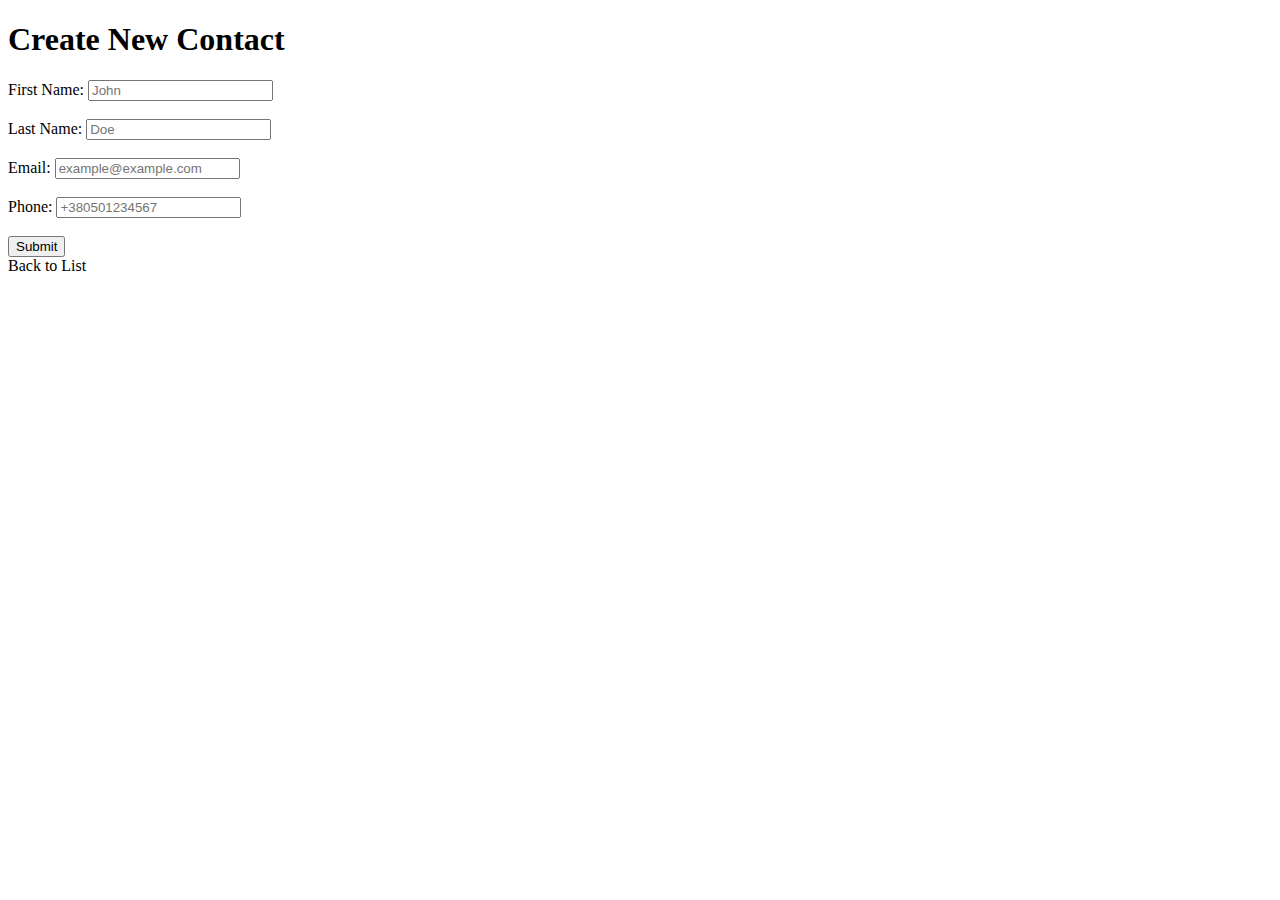
<file: src/main/resources/templates/fragments/contact_add.html>
<!DOCTYPE html>
<html lang="en" xmlns:th="http://www.thymeleaf.org">
<body>
<div th:fragment="contact_add">
	<div th:if="${!#strings.isEmpty(errorMsg)}" class="alert alert-danger" th:text="${errorMsg}"></div>
	<div class="container-form">
		<h1>Create New Contact</h1>
		<form th:action="@{/contacts/create}" method="post" class="form-style">
			<label for="firstName">First Name:</label>
			<input type="text" id="firstName" name="firstName" placeholder="John" th:value="${formData?.firstName}" required>
			<div th:if="${validationFormErrors?.containsKey('firstName')}" class="error-msg-validate" th:text="${validationFormErrors['firstName']}"></div>
			<br>

			<label for="lastName">Last Name:</label>
			<input type="text" id="lastName" name="lastName" placeholder="Doe" th:value="${formData?.lastName}" required>
			<div th:if="${validationFormErrors?.containsKey('lastName')}" class="error-msg-validate" th:text="${validationFormErrors['lastName']}"></div>
			<br>

			<label for="email">Email:</label>
			<input type="email" id="email" name="email" placeholder="example@example.com" th:value="${formData?.email}" required>
			<div th:if="${validationFormErrors?.containsKey('email')}" class="error-msg-validate" th:text="${validationFormErrors['email']}"></div>
			<br>

			<label for="phone">Phone:</label>
			<input type="text" id="phone" name="phoneNumber" placeholder="+380501234567" th:value="${formData?.phoneNumber}" required>
			<div th:if="${validationFormErrors?.containsKey('phoneNumber')}" class="error-msg-validate" th:text="${validationFormErrors['phoneNumber']}"></div>
			<br>

			<button type="submit" class="button button-submit">Submit</button>
		</form>
		<a th:href="@{/contacts}" class="button button-return">Back to List</a>
	</div>
</div>
</body>
</html>
</file>
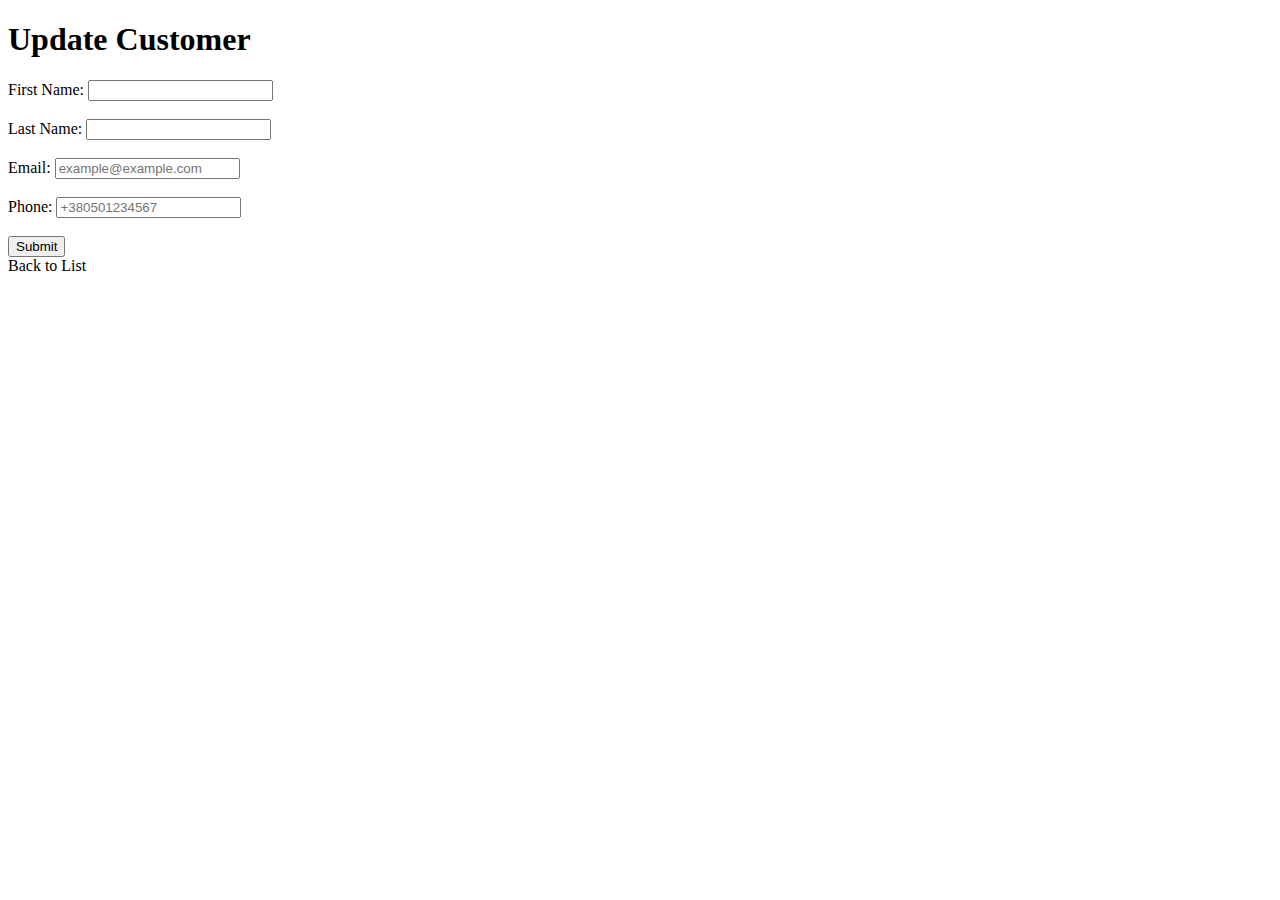
<file: src/main/resources/templates/fragments/contact_update.html>
<!DOCTYPE html>
<html lang="en" xmlns:th="http://www.thymeleaf.org">
	<body>
		<div th:fragment="contact_update">
			<div th:if="${!#strings.isEmpty(errorMsg)}" class="alert alert-danger" th:text="${errorMsg}"></div>
			<div class="container-form">
				<h1>Update Customer</h1>
				<form th:object="${contact}" th:action="@{/contacts/update/processing}" method="POST" class="form-style">
					<input type="hidden" id="id" name="id" th:field="*{id}">
					<input type="hidden" id="customerId" name="customerId" th:field="*{contactId}">

					<label for="firstName">First Name:</label>
					<input type="text" id="firstName" name="firstName" th:field="*{firstName}" >
					<div th:if="${validationFormErrors?.containsKey('firstName')}" class="error-msg-validate" th:text="${validationFormErrors['firstName']}"></div>
					<br>

					<label for="lastName">Last Name:</label>
					<input type="text" id="lastName" name="lastName" th:field="*{lastName}">
					<div th:if="${validationFormErrors?.containsKey('lastName')}" class="error-msg-validate" th:text="${validationFormErrors['lastName']}"></div>
					<br>

					<label for="email">Email:</label>
					<input type="email" id="email" name="email" placeholder="example@example.com" th:field="*{email}" >
					<div th:if="${validationFormErrors?.containsKey('email')}" class="error-msg-validate" th:text="${validationFormErrors['email']}"></div>
					<br>

					<label for="phone">Phone:</label>
					<input type="text" id="phone" name="phoneNumber" placeholder="+380501234567" th:field="*{phoneNumber}" >
					<div th:if="${validationFormErrors?.containsKey('phoneNumber')}" class="error-msg-validate" th:text="${validationFormErrors['phoneNumber']}"></div>
					<br>

					<button type="submit" class="button button-submit">Submit</button>
				</form>
				<a th:href="@{/contacts}" class="button button-return">Back to List</a>
			</div>
		</div>
	</body>
</html>
</file>
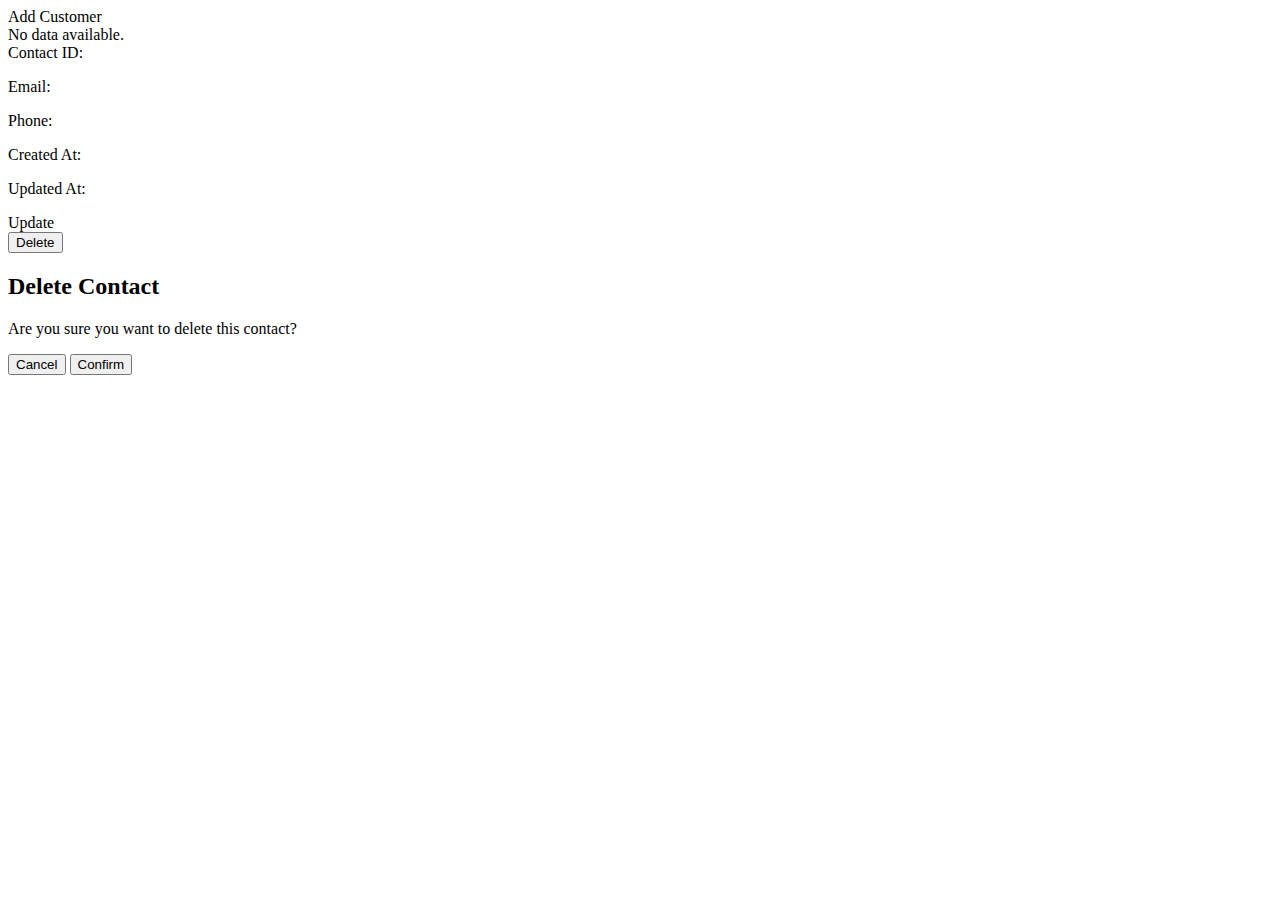
<file: src/main/resources/templates/fragments/contacts_list.html>
<!DOCTYPE html>
<html lang="en" xmlns:th="http://www.thymeleaf.org">
<body>
<div th:fragment="contacts_list">
    <div th:if="${!#strings.isEmpty(successMsg)}" class="alert alert-success" th:text="${successMsg}"></div>
    <div th:if="${!#strings.isEmpty(errorMsg)}" class="alert alert-danger" th:text="${errorMsg}"></div>
<div class="container mt-4">
    <div class="row">
        <div class="col-12 mb-2">
            <a th:href="@{/contacts/create}" class="btn btn-success btn-sm">
                <i class="bi bi-plus-lg"></i> Add Customer
            </a>
        </div>
    </div>
    <div th:if="${#lists.isEmpty(listCustomers)}" class="alert alert-warning">No data available.</div>

    <div class="row">
        <div th:each="contact : ${listCustomers}" class="col-md-4 mb-4">
            <div class="card" >
                <div class="card-header" th:id="${contact.contactId}+'header'">
                    Contact ID: <span th:text="${contact.contactId}"></span>
                </div>
                <div class="card-body" th:id="${contact.contactId}+'body'">
                    <div class="card-title" th:text="${contact.firstName} + ' ' + ${contact.lastName}"></div>
                    <p class="card-text">Email: <span th:text="${contact.email}"></span></p>
                    <p class="card-text">Phone: <span th:text="${contact.phoneNumber}"></span></p>
                    <p class="card-text">Created At: <span th:text="${contact.createdAt}"></span></p>
                    <p class="card-text">Updated At: <span th:text="${contact.updatedAt}"></span></p>
                </div>
                <div class ="card-body card-buttons">
                    <a th:href="@{/contacts/update?id={id}(id=${contact.id})}" class="btn btn-primary">
                        Update
                    </a>
                    <form th:action="@{/contacts/delete}" method="POST" class="d-inline" th:id="${contact.contactId} + 'form-delete'">
                        <input type="hidden" th:name="id" th:value="${contact.id}"/>
                    </form>
                    <button onclick="showDeleteModal(this.getAttribute('data-contact-id'))" class="btn btn-danger" th:attr="data-contact-id=${contact.contactId}">Delete</button>
                </div>
            </div>
        </div>
    </div>
    <div id="deleteModal" class="modal-delete">
        <div class="modal-content-delete">
            <div class="modal-header">
                <h2>Delete Contact</h2>
            </div>
            <div class="modal-alert-msg">
                <p>Are you sure you want to delete this contact?</p>
            </div>
            <div class="card">
                <div class='modal-card-header card-header'></div>
                <div class='modal-card-body card-body'></div>
            </div>
            <div class="modal-button">
                <button id="cancelDelete" onclick="cancelDeleteModal()" class="button button-return">Cancel</button>
                <button id="confirmDelete" onclick="confirmDeleteModal(this.getAttribute('modal-customer-id'))" class="button delete-button">Confirm</button>
            </div>
        </div>
    </div>
</div>
</div>
</body>
</html>
</file>
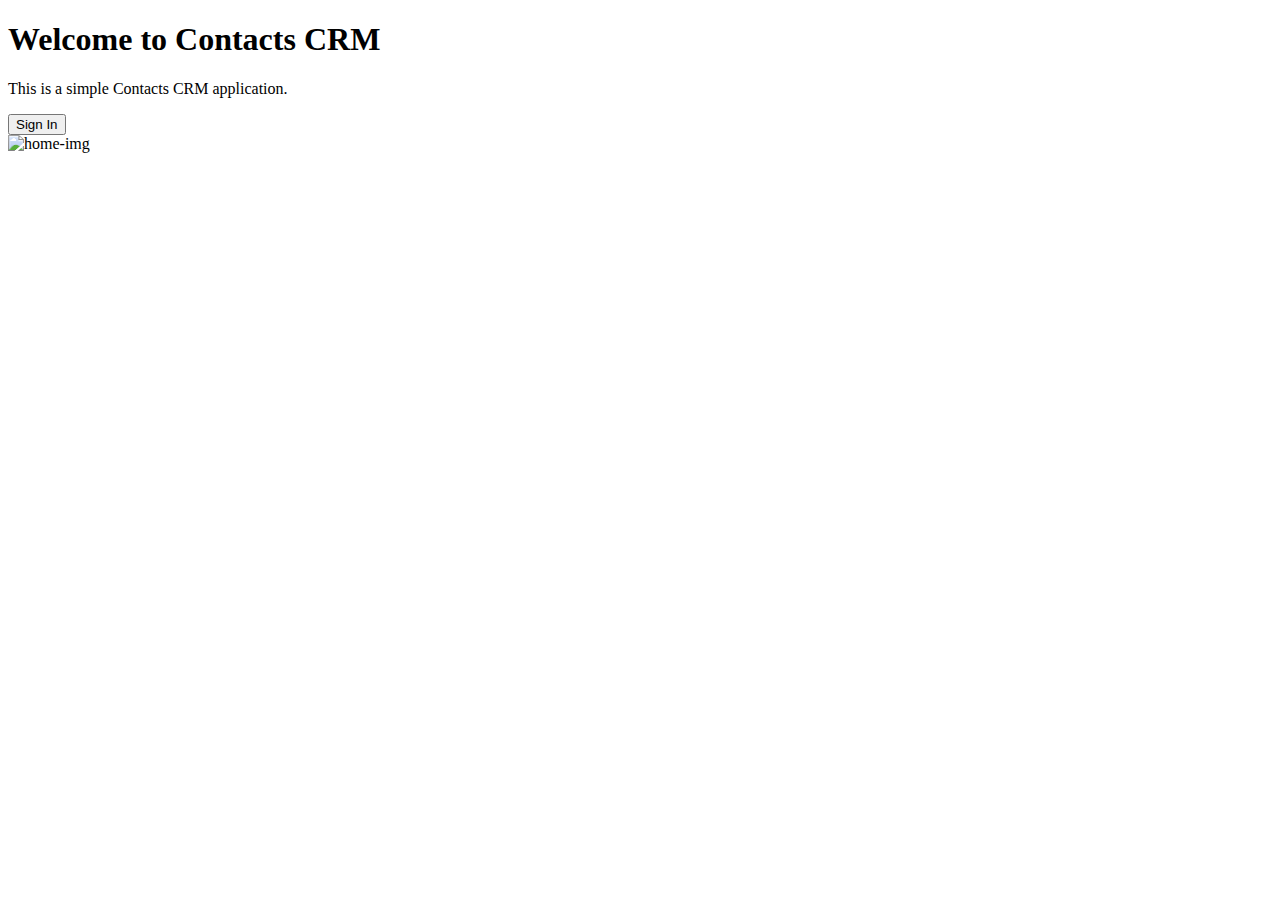
<file: src/main/resources/templates/fragments/home.html>
<!DOCTYPE html>
<html lang="en" xmlns:th="http://www.thymeleaf.org">
<body>
    <div th:fragment="home" class="container justify-content-center mt-3 mb-3">
        <div th:if="${!#strings.isEmpty(errorMsg)}" class="alert alert-danger" th:text="${errorMsg}"></div>
        <div th:if="${!#strings.isEmpty(successMsg)}" class="alert alert-success" th:text="${successMsg}"></div>
        <div th:if="${session.logoutMsg != null}" class="alert alert-success" th:text="${session.logoutMsg}"></div>
        <div class="container-base">
        <h1>Welcome to Contacts CRM</h1>
        <p class="lead">This is a simple Contacts CRM application.</p>
            <button class="btn btn-primary" th:if="${session.isCurrentUser != null ? !session.isCurrentUser : true}">
                <a th:href="@{/auth/signIn}" class="btn btn-primary" >Sign In</a>
            </button>
        </div>
        <div class="container-base">
            <div class="container-image">
                <img th:src="@{/images/1708881100628.jpeg}" class="img-fluid" alt="home-img">
            </div>

        </div>
    </div>
</body>
</html>
</file>
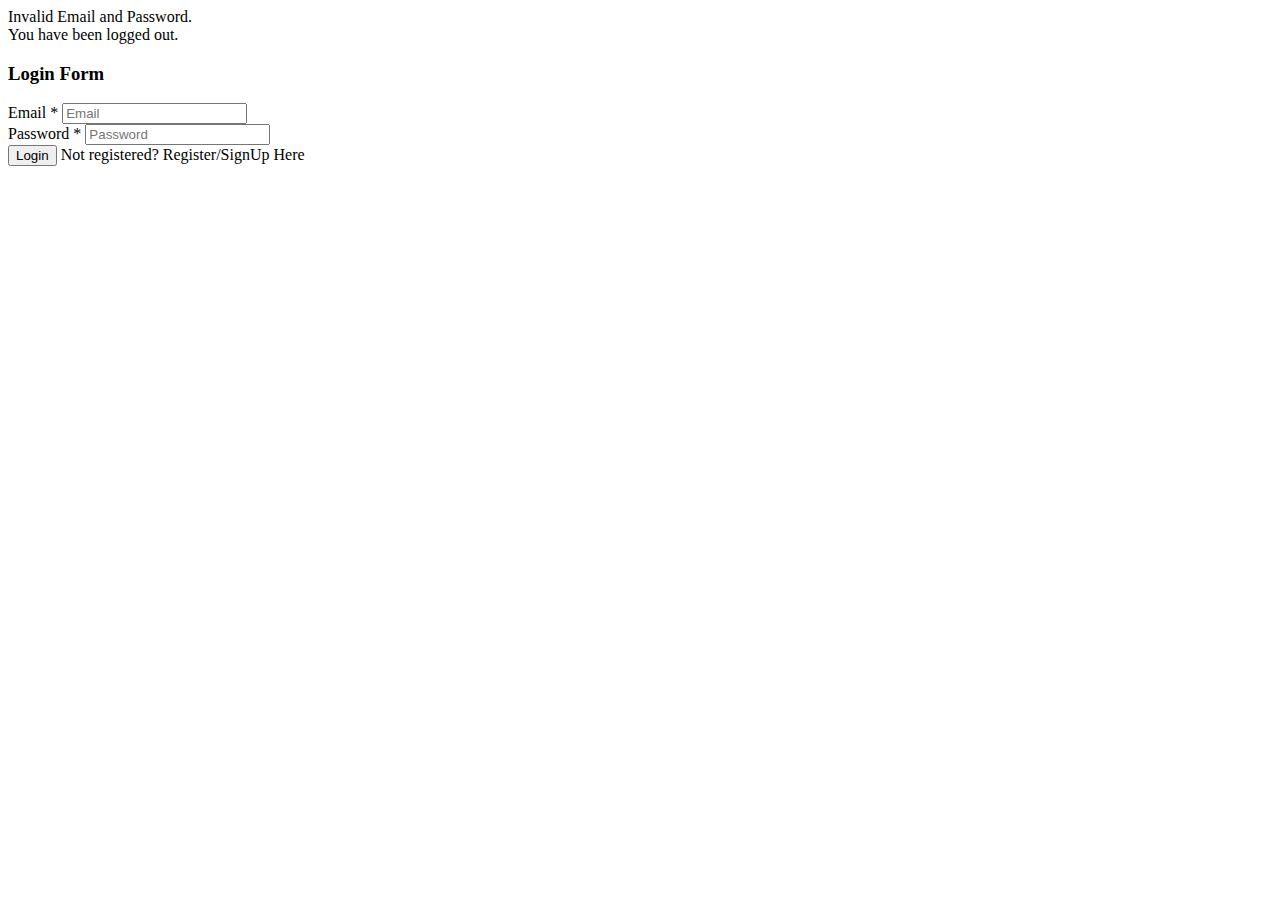
<file: src/main/resources/templates/fragments/sign_in.html>
<!DOCTYPE html>
<html lang="en" xmlns:th="http://www.thymeleaf.org">
    <body>
        <div th:fragment="sign_in">
            <div th:if="${!#strings.isEmpty(successMsg)}" class="alert alert-success" th:text="${successMsg}"></div>
            <div th:if="${!#strings.isEmpty(errorMsg)}" class="alert alert-danger" th:text="${errorMsg}"></div>
        <div class="container">
            <div class="row">
                <div class="col-md-6 offset-md-3">
                    <div th:if="${param.error}">
                        <div class="alert alert-danger">Invalid Email and Password.</div>
                    </div>
                    <div th:if="${param.logout}">
                        <div class="alert alert-success">You have been logged out.</div>
                    </div>
                    <div class="card">
                        <div class="card-header">
                            <h3 class="text-center">Login Form</h3>
                        </div>
                        <div class="card-body">
                            <form   method="post"
                                    th:action="@{/auth/signIn}"
                                    class="form-horizontal"
                                    role="form">
                                <div class="mb-3">
                                    <label for="username" class="control-label">Email *</label>
                                    <input type="text"
                                           id="username"
                                           name="username"
                                           class="form-control"
                                           placeholder="Email"
                                    />
                                </div>
                                <div class="mb-3">
                                    <label for="password" class="control-label">Password *</label>
                                    <input type="password"
                                           id="password"
                                           name="password"
                                           class="form-control"
                                           placeholder="Password"
                                    />
                                </div>

                                <div class="mb-3">
                                    <button type="submit" class="btn btn-primary">Login</button>
                                    <span> Not registered?
                                        <a th:href="@{/auth/signUp}"> Register/SignUp Here</a>
                                    </span>
                                </div>
                            </form>
                        </div>
                    </div>
                </div>
            </div>
        </div>
        </div>
    </body>
</html>
</file>
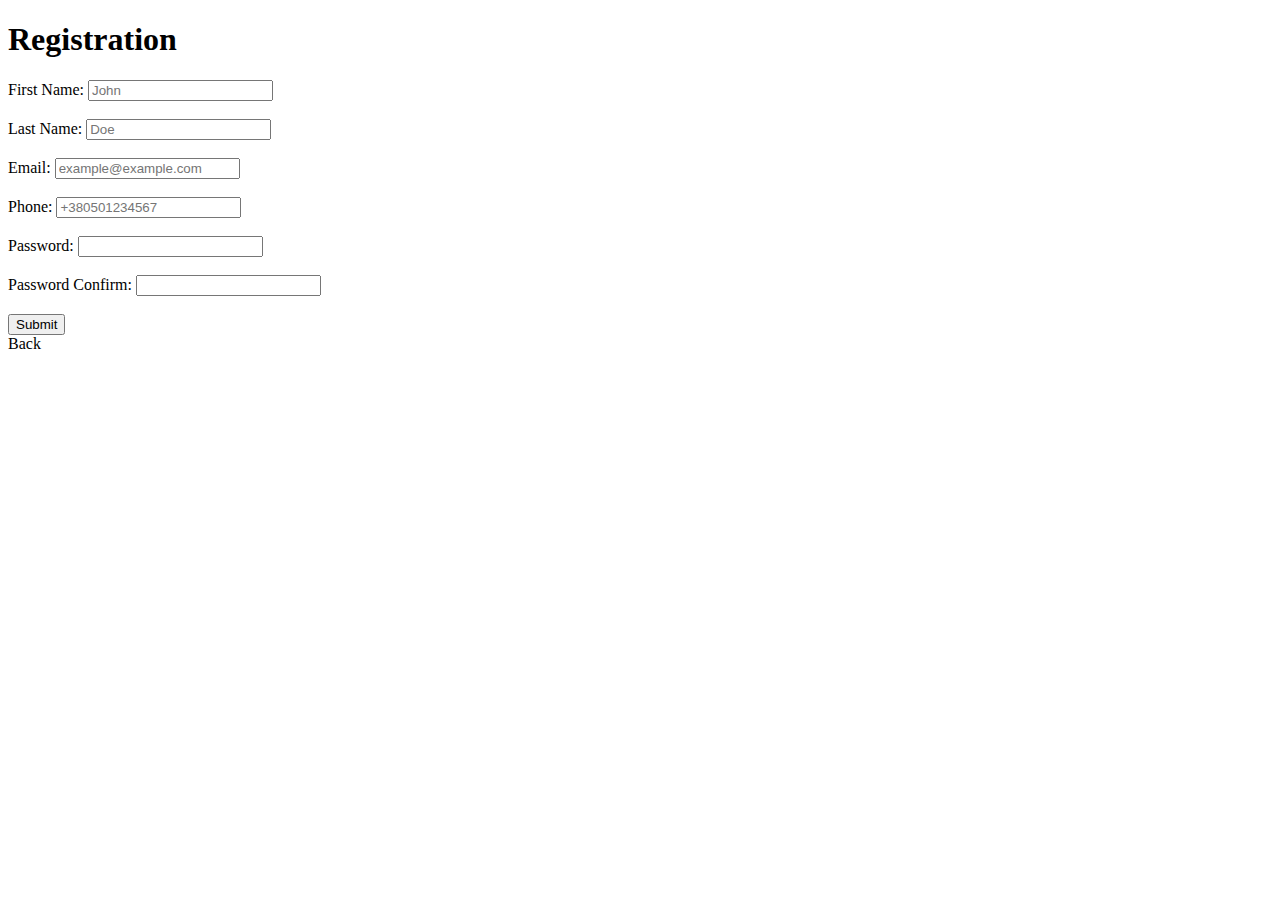
<file: src/main/resources/templates/fragments/sign_up.html>
<!DOCTYPE html>
<html lang="en" xmlns:th="http://www.thymeleaf.org">
<body>
    <div th:fragment="sign_up">

                    <div th:if="${!#strings.isEmpty(successMsg)}" class="alert alert-success" th:text="${successMsg}"></div>
                    <div th:if="${!#strings.isEmpty(errorMsg)}" class="alert alert-danger" th:text="${errorMsg}"></div>
                    <div class="container-form">
                        <h1>Registration</h1>
                        <form th:action="@{/auth/signUp}" method="post" class="form-style">
                            <label for="firstName">First Name:</label>
                            <input type="text" id="firstName" name="firstName" placeholder="John" th:value="${formData?.firstName}" required>
                            <div th:if="${validationFormErrors?.containsKey('firstName')}" class="error-msg-validate" th:text="${validationFormErrors['firstName']}"></div>
                            <br>

                            <label for="lastName">Last Name:</label>
                            <input type="text" id="lastName" name="lastName" placeholder="Doe" th:value="${formData?.lastName}" required>
                            <div th:if="${validationFormErrors?.containsKey('lastName')}" class="error-msg-validate" th:text="${validationFormErrors['lastName']}"></div>
                            <br>

                            <label for="email">Email:</label>
                            <input type="email" id="email" name="email" placeholder="example@example.com" th:value="${formData?.email}" required>
                            <div th:if="${validationFormErrors?.containsKey('email')}" class="error-msg-validate" th:text="${validationFormErrors['email']}"></div>
                            <br>

                            <label for="phone">Phone:</label>
                            <input type="text" id="phone" name="phoneNumber" placeholder="+380501234567" th:value="${formData?.phoneNumber}" required>
                            <div th:if="${validationFormErrors?.containsKey('phoneNumber')}" class="error-msg-validate" th:text="${validationFormErrors['phoneNumber']}"></div>
                            <br>

                            <label for="password">Password:</label>
                            <input type="password" id="password" name="password"  required>
                            <div th:if="${validationFormErrors?.containsKey('password')}" class="error-msg-validate" th:text="${validationFormErrors['password']}"></div>
                            <br>

                            <label for="confirm-password">Password Confirm:</label>
                            <input type="password" id="confirm-password" name="passwordConfirm" required>
                            <div th:if="${validationFormErrors?.containsKey('passwordConfirm')}" class="error-msg-validate" th:text="${validationFormErrors['passwordConfirm']}"></div>
                            <br>

                            <button type="submit" class="button button-submit">Submit</button>
                        </form>
                        <a th:href="@{/}" class="button button-return">Back</a>
                    </div>
                </div>
</body>
</html>
</file>
